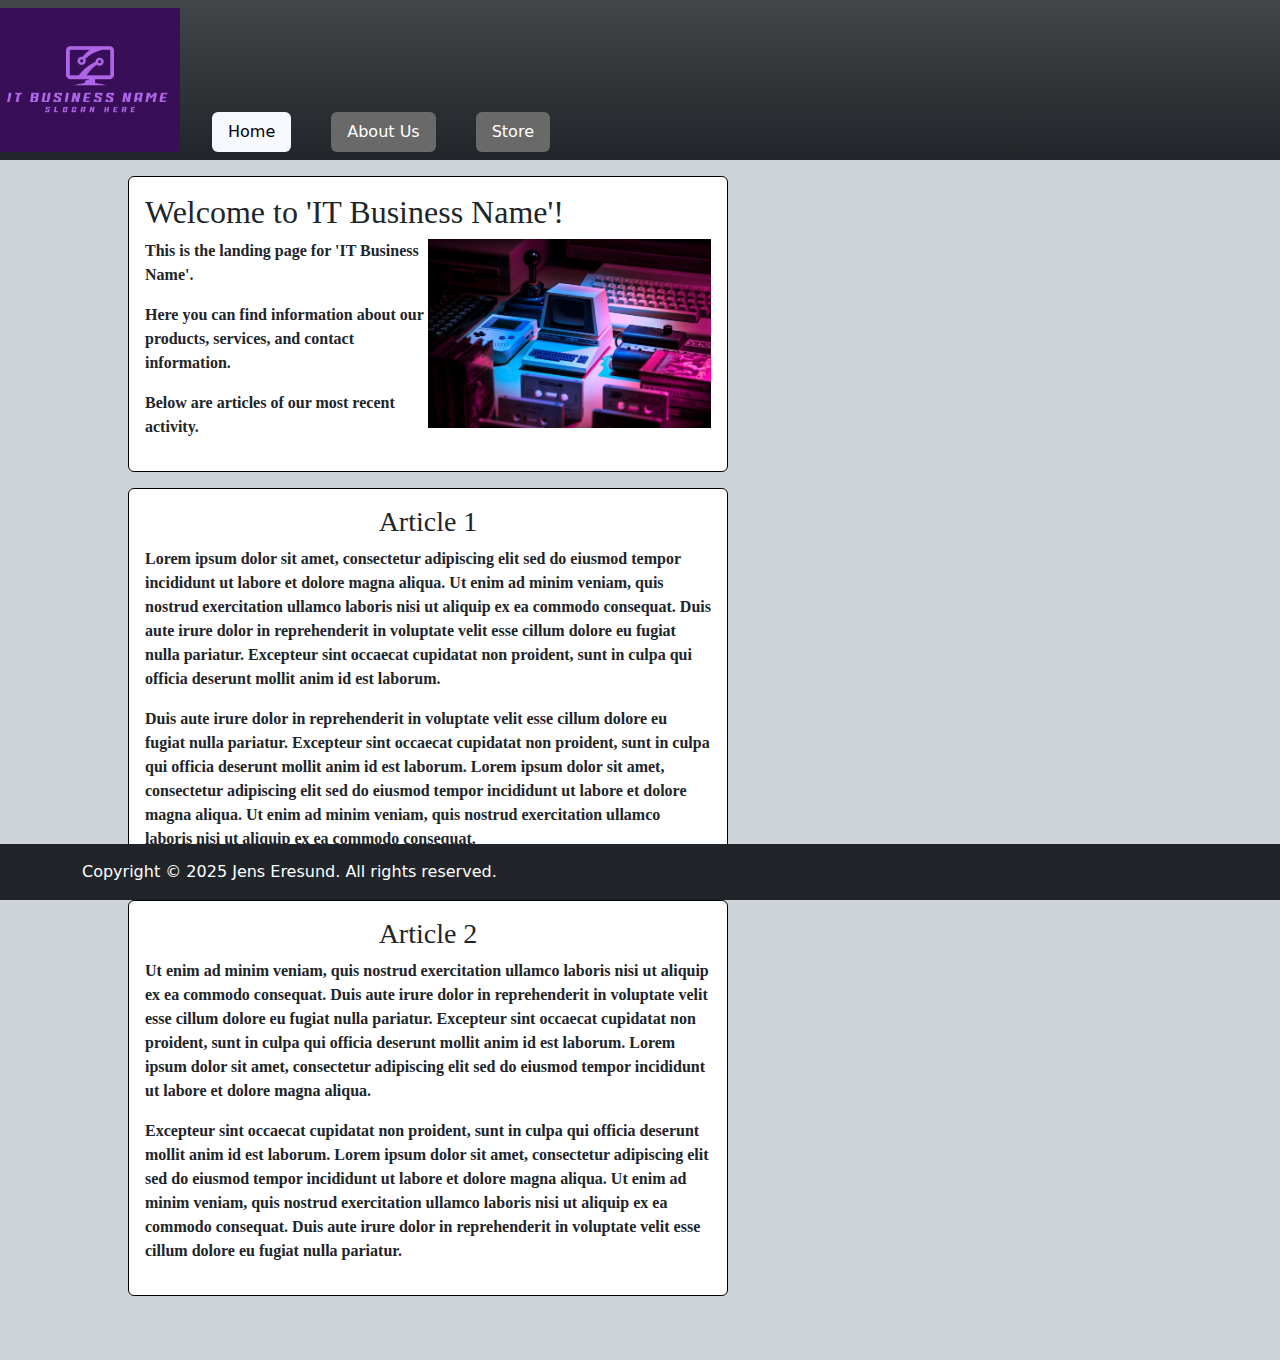
<file: index.html>
﻿<!DOCTYPE html>
<html lang="en" xmlns="http://www.w3.org/1999/xhtml">
<head>
	<meta charset="utf-8" />
	<meta name="viewport" content="width=device-width, initial-scale=1.0">
	<meta name="description" content="The landing page for 'IT Business Name'.">

	<title>Home</title>


	<!-- Preload bootstrap -->
	<!--<link href="css/bootstrap.css" rel="preload" as="style">-->
	<link href="https://cdn.jsdelivr.net/npm/bootstrap@5.3.3/dist/css/bootstrap.min.css"
		  rel="preload" as="style" crossorigin="anonymous"
		  integrity="sha384-QWTKZyjpPEjISv5WaRU9OFeRpok6YctnYmDr5pNlyT2bRjXh0JMhjY6hW+ALEwIH">

	<!-- Preload JS -->
	<link href="js/nav.js" rel="preload" as="script">

	<!-- Set CSS -->
	<!--<link href="css/bootstrap.css" rel="stylesheet">-->
	<link href="https://cdn.jsdelivr.net/npm/bootstrap@5.3.3/dist/css/bootstrap.min.css"
		  rel="stylesheet" crossorigin="anonymous"
		  integrity="sha384-QWTKZyjpPEjISv5WaRU9OFeRpok6YctnYmDr5pNlyT2bRjXh0JMhjY6hW+ALEwIH">
	<link href="css/custom_BS.css" rel="stylesheet">
</head>
<body>
	<header>
	</header>
	<script src="js/nav.js"></script>
	<script type="text/javascript">
		LoadNav('navHome');
	</script>

	<main class="flex-shrink-0 flex-fill">
		<div id="main-content">
			<article>
				<h1>Welcome to 'IT Business Name'!</h1>
				<img src="res/lorenzo-herrera-p0j-mE6mGo4-unsplash.jpg" alt="Retro tech products" class="float-end w-50">
				<p>This is the landing page for 'IT Business Name'.</p>
				<p>Here you can find information about our products, services, and contact information.</p>
				<p>Below are articles of our most recent activity.</p>
			</article>
			<article>
				<h2>Article 1</h2>
				<p>
					Lorem ipsum dolor sit amet, consectetur adipiscing elit sed do eiusmod tempor incididunt ut labore et dolore magna aliqua. Ut enim ad minim veniam, quis nostrud exercitation ullamco laboris nisi ut aliquip ex ea commodo consequat. Duis aute irure dolor in reprehenderit in voluptate velit esse cillum dolore eu fugiat nulla pariatur. Excepteur sint occaecat cupidatat non proident, sunt in culpa qui officia deserunt mollit anim id est laborum.
				</p>
				<p>
					Duis aute irure dolor in reprehenderit in voluptate velit esse cillum dolore eu fugiat nulla pariatur. Excepteur sint occaecat cupidatat non proident, sunt in culpa qui officia deserunt mollit anim id est laborum. Lorem ipsum dolor sit amet, consectetur adipiscing elit sed do eiusmod tempor incididunt ut labore et dolore magna aliqua. Ut enim ad minim veniam, quis nostrud exercitation ullamco laboris nisi ut aliquip ex ea commodo consequat.
				</p>
			</article>
			<article>
				<h2>Article 2</h2>
				<p>
					Ut enim ad minim veniam, quis nostrud exercitation ullamco laboris nisi ut aliquip ex ea commodo consequat. Duis aute irure dolor in reprehenderit in voluptate velit esse cillum dolore eu fugiat nulla pariatur. Excepteur sint occaecat cupidatat non proident, sunt in culpa qui officia deserunt mollit anim id est laborum. Lorem ipsum dolor sit amet, consectetur adipiscing elit sed do eiusmod tempor incididunt ut labore et dolore magna aliqua.
				</p>
				<p>
					Excepteur sint occaecat cupidatat non proident, sunt in culpa qui officia deserunt mollit anim id est laborum. Lorem ipsum dolor sit amet, consectetur adipiscing elit sed do eiusmod tempor incididunt ut labore et dolore magna aliqua. Ut enim ad minim veniam, quis nostrud exercitation ullamco laboris nisi ut aliquip ex ea commodo consequat. Duis aute irure dolor in reprehenderit in voluptate velit esse cillum dolore eu fugiat nulla pariatur.
				</p>
			</article>
		</div>
	</main>

	<footer class="footer py-3 bg-dark m-0 fixed-bottom">
		<div class="container">
			<span class="text-bg-dark">Copyright © 2025 Jens Eresund. All rights reserved.</span>
		</div>
	</footer>
</body>
</html>
</file>
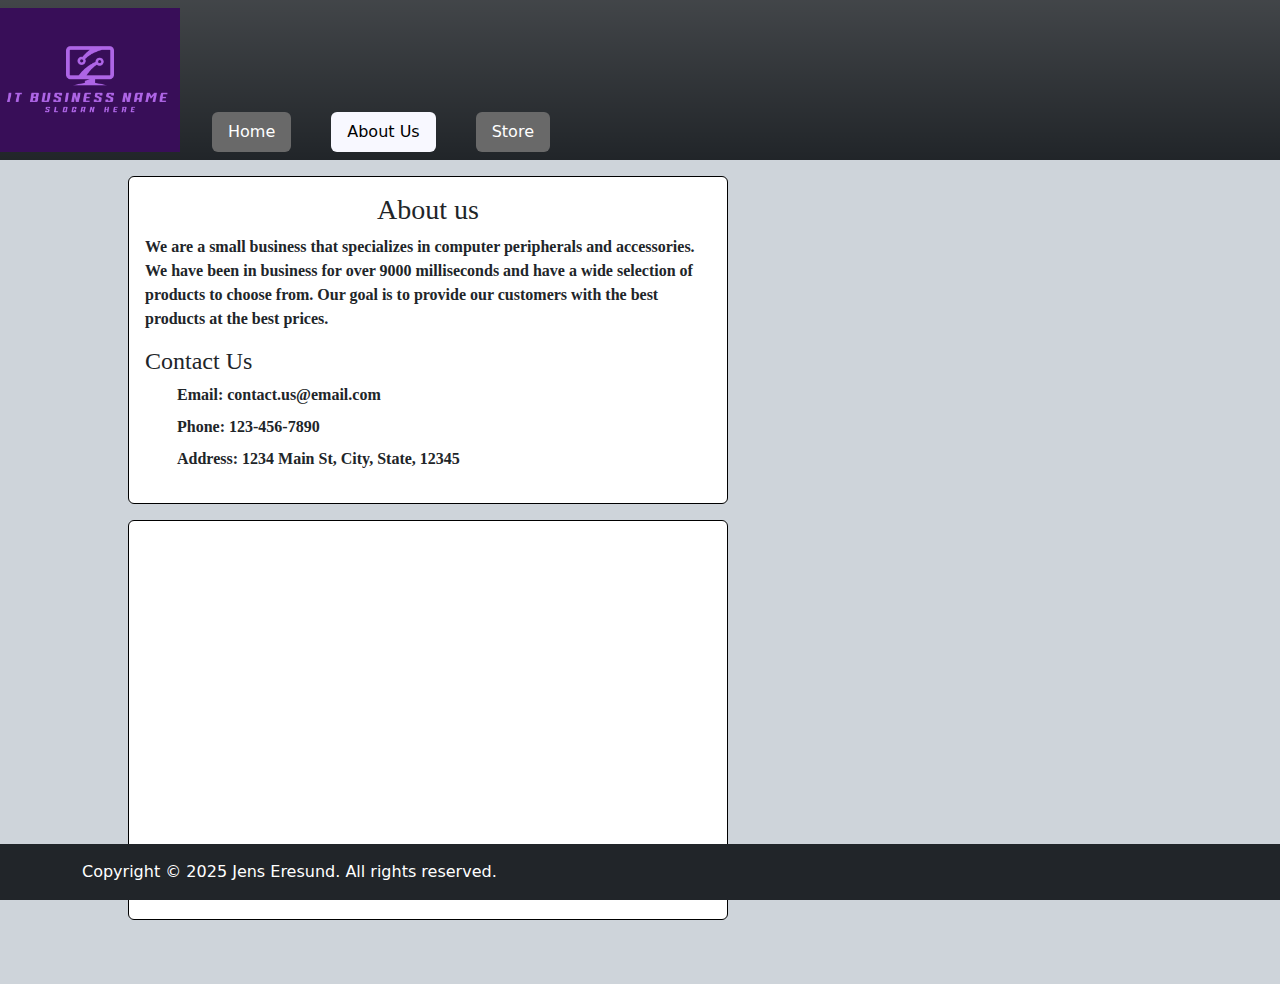
<file: about.html>
﻿<!DOCTYPE html>
<html lang="en" xmlns="http://www.w3.org/1999/xhtml">
<head>
	<meta charset="utf-8" />
	<meta name="viewport" content="width=device-width, initial-scale=1.0">
	<meta name="description" content="About and contact info for 'IT Business Name'.">

	<title>About Us</title>

	<!-- Preload bootstrap -->
	<!--<link href="js/bootstrap.bundle.js" rel="preload" as="script">-->
	<!--<link href="css/bootstrap.css" rel="preload" as="style">-->
	<link href="https://cdn.jsdelivr.net/npm/bootstrap@5.3.3/dist/css/bootstrap.min.css"
		  rel="preload" as="style" crossorigin="anonymous"
		  integrity="sha384-QWTKZyjpPEjISv5WaRU9OFeRpok6YctnYmDr5pNlyT2bRjXh0JMhjY6hW+ALEwIH">

	<!-- Preload JS -->
	<link href="js/nav.js" rel="preload" as="script">
	<link href="js/map.js" rel="preload" as="script">

	<!-- Set CSS -->
	<!--<link href="css/bootstrap.css" rel="stylesheet">-->
	<link href="https://cdn.jsdelivr.net/npm/bootstrap@5.3.3/dist/css/bootstrap.min.css"
		  rel="stylesheet" crossorigin="anonymous"
		  integrity="sha384-QWTKZyjpPEjISv5WaRU9OFeRpok6YctnYmDr5pNlyT2bRjXh0JMhjY6hW+ALEwIH">
	<link href="css/custom_BS.css" rel="stylesheet">
</head>
<body>
	<header>
	</header>
	<script src="js/nav.js"></script>
	<script type="text/javascript">
		LoadNav('navAbout');
	</script>

	<main class="flex-shrink-0 flex-fill ">
		<div id="main-content" class=" flex-row d-flex flex-wrap justify-content-start">
			<article>
				<h2>About us</h2>
				<p>
					We are a small business that specializes in computer peripherals and accessories. We have been in business for over 9000 milliseconds and have a wide selection of products to choose from. Our goal is to provide our customers with the best products at the best prices.
				</p>
				<h3>Contact Us</h3>
				<ul>
					<li>Email: contact.us@email.com</li>
					<li>Phone: 123-456-7890</li>
					<li>Address: 1234 Main St, City, State, 12345</li>
				</ul>

			</article>
			<div style="width: 1rem; height: 0"> </div>
			<div id="map">

			</div>
		</div>
	</main>

	<footer class="footer py-3 bg-dark m-0 fixed-bottom">
		<div class="container">
			<span class="text-bg-dark">Copyright © 2025 Jens Eresund. All rights reserved.</span>
		</div>
	</footer>
	<script src="js/map.js"></script>
</body>
</html>
</file>
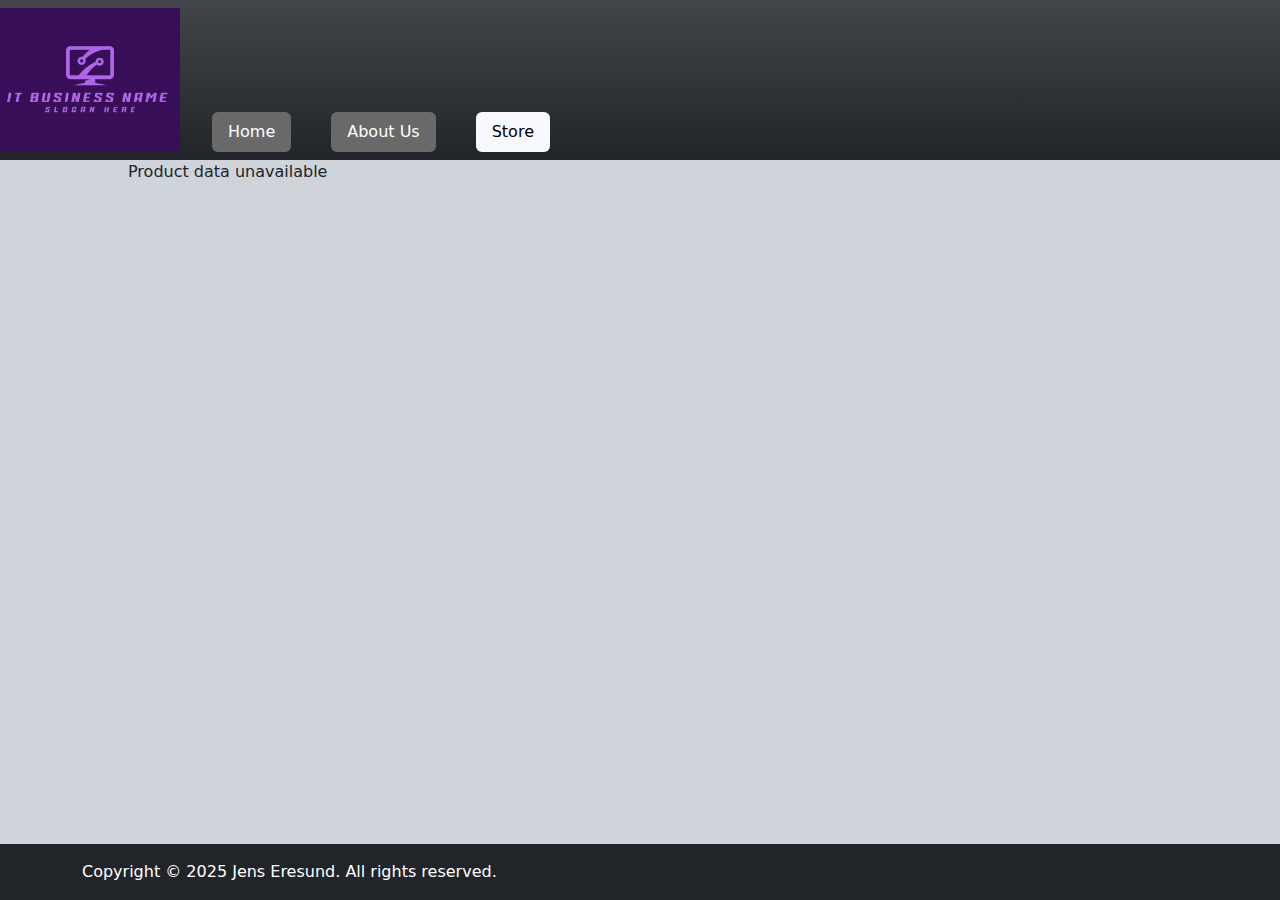
<file: store.html>
﻿<!DOCTYPE html>
<html lang="en" xmlns="http://www.w3.org/1999/xhtml">
<head>
	<meta charset="utf-8" />
	<meta name="viewport" content="width=device-width, initial-scale=1.0">
	<meta name="description" content="This is a shopping page for computer peripherals.">

	<title>Store</title>

	<!-- Preload bootstrap -->
	<!--<link href="js/bootstrap.bundle.js" rel="preload" as="script">-->
	<!--<link href="css/bootstrap.css" rel="preload" as="style">-->
	<link href="https://cdn.jsdelivr.net/npm/bootstrap@5.3.3/dist/css/bootstrap.min.css"
		  rel="preload" as="style" crossorigin="anonymous"
		  integrity="sha384-QWTKZyjpPEjISv5WaRU9OFeRpok6YctnYmDr5pNlyT2bRjXh0JMhjY6hW+ALEwIH">
	<link href="https://cdn.jsdelivr.net/npm/bootstrap@5.3.3/dist/js/bootstrap.min.js"
		  rel="preload" as="script" crossorigin="anonymous"
		  integrity="sha384-0pUGZvbkm6XF6gxjEnlmuGrJXVbNuzT9qBBavbLwCsOGabYfZo0T0to5eqruptLy">

	<!-- Preload JS -->
	<link href="js/nav.js" rel="preload" as="script">
	<link href="js/store.js" rel="preload" as="script">

	<!-- Set CSS -->
	<!--<link href="css/bootstrap.css" rel="stylesheet">-->
	<link href="https://cdn.jsdelivr.net/npm/bootstrap@5.3.3/dist/css/bootstrap.min.css"
		  rel="stylesheet" crossorigin="anonymous"
		  integrity="sha384-QWTKZyjpPEjISv5WaRU9OFeRpok6YctnYmDr5pNlyT2bRjXh0JMhjY6hW+ALEwIH">
	<link href="css/custom_BS.css" rel="stylesheet">
</head>
<body>
	<header>
	</header>
	<script src="js/nav.js"></script>
	<script type="text/javascript">
		LoadNav('navStore');
	</script>

	<main class="flex-shrink-0 flex-fill ">
		<div id="main-content">
			<div id="shopPlaceholder">
				<h2>Loading products...</h2>
			</div>
		</div>
		<div id="cart" hidden class="text-bg-light">
			<div class="m-0 p-0"></div>
			<div id="cartFooter">
				<b id="cartSum"></b>
				<button type="submit" id="cartCheckout" class="btn btn-primary" title="checkout">
					<svg xmlns="http://www.w3.org/2000/svg" width="1.5rem" height="1.5rem" fill="currentColor" viewBox="0 0 16 16">
						<path d="M11.354 6.354a.5.5 0 0 0-.708-.708L8 8.293 6.854 7.146a.5.5 0 1 0-.708.708l1.5 1.5a.5.5 0 0 0 .708 0z" />
						<path d="M.5 1a.5.5 0 0 0 0 1h1.11l.401 1.607 1.498 7.985A.5.5 0 0 0 4 12h1a2 2 0 1 0 0 4 2 2 0 0 0 0-4h7a2 2 0 1 0 0 4 2 2 0 0 0 0-4h1a.5.5 0 0 0 .491-.408l1.5-8A.5.5 0 0 0 14.5 3H2.89l-.405-1.621A.5.5 0 0 0 2 1zm3.915 10L3.102 4h10.796l-1.313 7zM6 14a1 1 0 1 1-2 0 1 1 0 0 1 2 0m7 0a1 1 0 1 1-2 0 1 1 0 0 1 2 0" />
					</svg>
				</button>
			</div>
		</div>
	</main>

	<footer class="footer py-3 bg-dark m-0 fixed-bottom">
		<div class="container ">
			<span class="text-bg-dark">Copyright © 2025 Jens Eresund. All rights reserved.</span>
		</div>
	</footer>

	<script src="js/store.js"></script>
	<script type="text/javascript">
		ShowProducts();
	</script>

	<!--<script src="js/bootstrap.bundle.js"></script>-->
	<script src="https://cdn.jsdelivr.net/npm/bootstrap@5.3.3/dist/js/bootstrap.min.js" integrity="sha384-0pUGZvbkm6XF6gxjEnlmuGrJXVbNuzT9qBBavbLwCsOGabYfZo0T0to5eqruptLy" crossorigin="anonymous"></script>
</body>
</html>
</file>
<file: css/custom_BS.css>
﻿body {
	padding: 10rem 0 4rem 0;
	background-color: var(--bs-dark-bg-subtle) !important;
	flex-direction: column !important;
	display: flex !important;
	overflow-y: scroll;
	overflow-x: hidden;
}

.nav {
	--bs-nav-pills-link-active-color: black;
	--bs-nav-pills-link-active-bg: ghostwhite;
	height: 10rem;
	margin: 0;
}

.nav-item {
	margin: auto 0.5rem 0.5rem 2rem;
}
.nav-link {
	color: white;
	background-color: dimgray;
}
	.nav-link:hover {
		color: bisque;
		background-color: slategray;
	}

#logo {
	height: 9rem;
	margin: auto 0;
}

#main-content {
	width: 80vw;
	margin: 0 0 0 10vw;
}

article {
	font-family: 'Times New Roman', Times, serif;
	font-weight: bolder;
	max-width: 600px;
	margin: 1rem 0 0 0;
	padding: 1rem;
	background-color: var(--bs-body-bg);
	border: var(--bs-border-width) solid black;
	border-radius: var(--bs-border-radius);
}
	article h2 {
		text-align: center;
	}

	article li {
		margin: 0.5rem 0;
		list-style-type: none;
	}

#map {
	margin: 1rem 0 0 0;
	width: 600px;
	height: 400px;
	background-color: var(--bs-body-bg);
	border: var(--bs-border-width) solid black;
	border-radius: var(--bs-border-radius);
}
#map iframe {
	padding: 1rem;
	width: 100%;
	height: 100%;
}
.product {
	max-width: 800px;
	margin: 1rem 0 0 0;
	display: flex;
	padding: 0.25rem;
	background-color: var(--bs-body-bg);
	border: var(--bs-border-width) solid black;
	border-radius: var(--bs-border-radius);
}
	.product img {
		width: 30%;
		max-width: 220px;
		height: 100%;
	}

#cart {
	min-height: 10rem;
	max-width: 30vw;
	top: 10rem;
	margin: 0.2rem 0.2rem 0 0;
	padding: 0.25rem !important;
	border: var(--bs-border-width) solid black;
	border-radius: var(--bs-border-radius) !important;
	right: 0 !important;
	position: fixed !important;

	display: flex;
	flex-direction: column;
	justify-content: space-between;
	align-items: stretch;
}
.cartProduct {
	display: flex !important;
	align-items: center;
}
	.cartProduct:hover {
		background-color: bisque;
	}

#cartFooter {
	align-items: center;
	display: inline-flex;
	padding-top: 0.25rem !important;
}
#cartSum {
	margin-right: auto !important;
	display: inline !important;
}
.cart-item-price {
	margin: 0 0.2rem 0 auto;
	display: inline-block !important;
	vertical-align: middle;
}
.cart-product-name {
	margin: 0 0.6rem 0 0;
	display: inline-block !important;
}
.cart-bin {
	width: 1rem !important;
	display: inline !important;
	flex-shrink: 0 !important;
}


h1 {
	font-size: 1.375rem;
}

h2 {
	font-size: 1.3rem;
}

h3 {
	font-size: 1.275rem;
}

@media (min-width: 576px) {
	h1 {
		font-size: 1.5rem;
	}

	h2 {
		font-size: 1.375rem;
	}

	h3 {
		font-size: 1.3rem;
	}
	.product img {
		height: 100%;
	}
}

@media (min-width: 768px) {
	h1 {
		font-size: 1.75rem;
	}

	h2 {
		font-size: 1.5rem;
	}

	h3 {
		font-size: 1.35rem;
	}
}

@media (min-width: 992px) {
	h1 {
		font-size: 2rem;
	}

	h2 {
		font-size: 1.75rem;
	}

	h3 {
		font-size: 1.5rem;
	}
}
</file>
